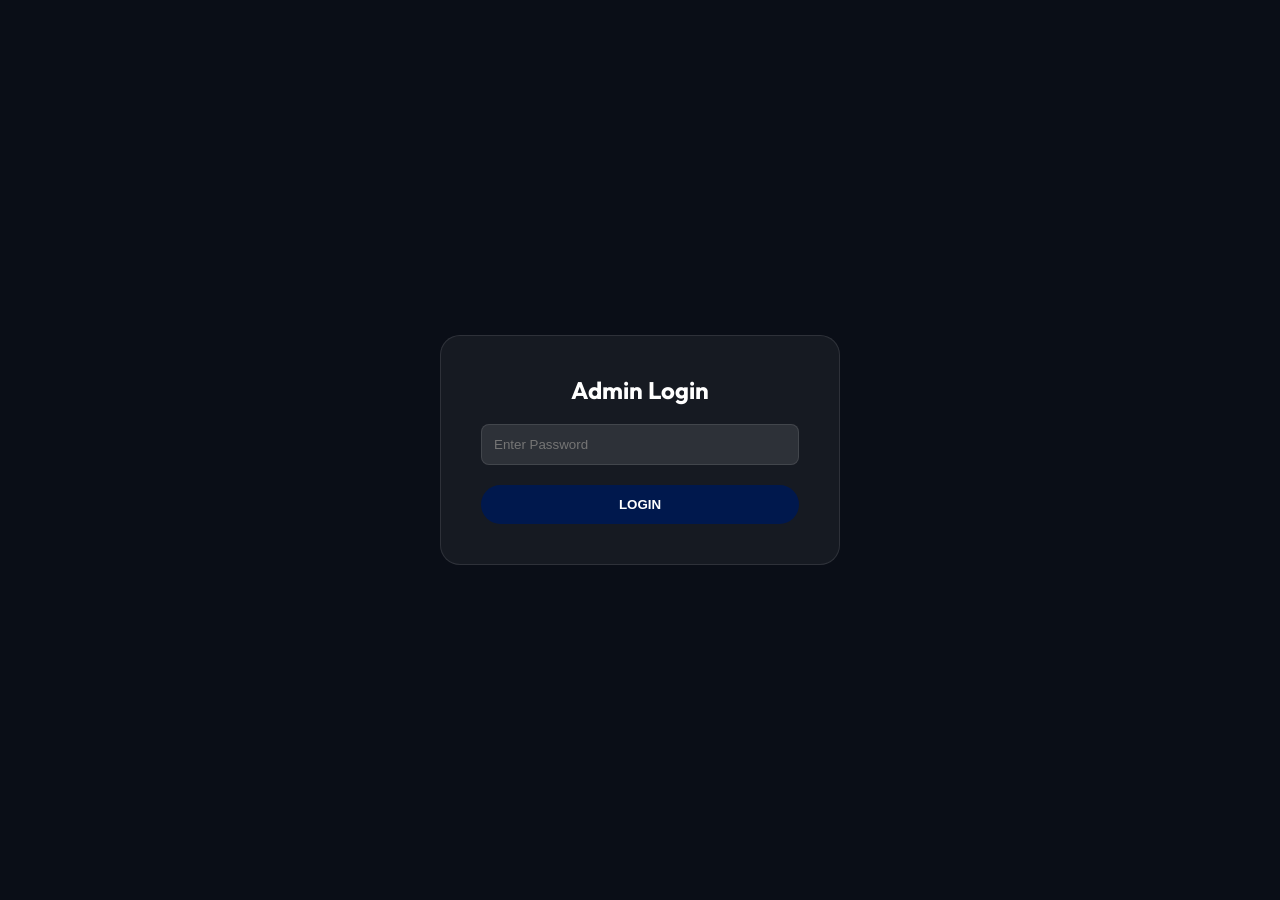
<file: admin.html>
<!DOCTYPE html>
<html lang="en">

<head>
    <meta charset="UTF-8">
    <meta name="viewport" content="width=device-width, initial-scale=1.0">
    <title>Admin Dashboard | Tami Agency</title>
    <link rel="stylesheet" href="css/style.css">
    <link rel="stylesheet" href="https://cdnjs.cloudflare.com/ajax/libs/font-awesome/6.0.0/css/all.min.css">
    <style>
        :root {
            --admin-bg: #0a0e17;
            --card-bg: rgba(255, 255, 255, 0.05);
            --border-color: rgba(255, 255, 255, 0.1);
        }

        body.admin-mode {
            background-color: var(--admin-bg);
            color: white;
            padding-top: 100px;
        }

        .dashboard-grid {
            display: grid;
            grid-template-columns: repeat(auto-fit, minmax(280px, 1fr));
            gap: 25px;
            margin-bottom: 40px;
        }

        .stat-card {
            background: var(--card-bg);
            backdrop-filter: blur(10px);
            border: 1px solid var(--border-color);
            padding: 30px;
            border-radius: 20px;
            text-align: left;
            transition: var(--transition);
        }

        .stat-card:hover {
            transform: translateY(-5px);
            border-color: var(--secondary-color);
        }

        .stat-card i {
            font-size: 2rem;
            color: var(--secondary-color);
            margin-bottom: 15px;
            display: block;
        }

        .stat-card h3 {
            font-size: 0.9rem;
            text-transform: uppercase;
            letter-spacing: 1px;
            color: var(--text-muted);
            margin-bottom: 10px;
        }

        .stat-card .value {
            font-size: 2.5rem;
            font-weight: 700;
        }

        .table-container {
            background: var(--card-bg);
            border: 1px solid var(--border-color);
            border-radius: 20px;
            overflow: hidden;
            margin-top: 30px;
        }

        table {
            width: 100%;
            border-collapse: collapse;
        }

        th {
            background: rgba(255, 255, 255, 0.05);
            text-align: left;
            padding: 15px 25px;
            font-size: 0.9rem;
            color: var(--text-muted);
            text-transform: uppercase;
        }

        td {
            padding: 20px 25px;
            border-bottom: 1px solid var(--border-color);
        }

        tr:last-child td {
            border-bottom: none;
        }

        .badge {
            display: inline-block;
            padding: 4px 12px;
            border-radius: 50px;
            font-size: 0.8rem;
            font-weight: 600;
            background: var(--primary-color);
            color: white;
        }

        .login-overlay {
            position: fixed;
            top: 0;
            left: 0;
            width: 100%;
            height: 100%;
            background: var(--admin-bg);
            display: flex;
            justify-content: center;
            align-items: center;
            z-index: 2000;
        }

        .login-box {
            background: var(--card-bg);
            padding: 40px;
            border-radius: 20px;
            border: 1px solid var(--border-color);
            width: 100%;
            max-width: 400px;
            text-align: center;
        }

        .login-box h2 {
            margin-bottom: 20px;
        }

        .login-box input {
            width: 100%;
            padding: 12px;
            margin-bottom: 20px;
            background: rgba(255, 255, 255, 0.1);
            border: 1px solid var(--border-color);
            border-radius: 8px;
            color: white;
        }
    </style>
</head>

<body class="admin-mode">
    <div id="loginOverlay" class="login-overlay">
        <div class="login-box">
            <h2>Admin Login</h2>
            <input type="password" id="adminPass" placeholder="Enter Password">
            <button onclick="checkPass()" class="btn btn-primary" style="width: 100%;">LOGIN</button>
        </div>
    </div>

    <!-- Header -->
    <header id="header" style="background: rgba(10, 14, 23, 0.95);">
        <div class="container nav">
            <a href="index.html" class="logo">TAMI<span>ADMIN</span></a>
            <ul class="nav-links">
                <li><a href="index.html">View Site</a></li>
                <li><a href="#" onclick="logout()" class="btn btn-outline" style="color: white; border-color: white;">LOGOUT</a></li>
            </ul>
        </div>
    </header>

    <main class="container">
        <div class="section-title" style="text-align: left; margin-bottom: 30px;">
            <h1 style="font-size: 2.5rem; margin-bottom: 10px;">Agency Dashboard</h1>
            <div style="display: flex; align-items: center; gap: 10px; margin-bottom: 20px;">
                <div id="dbStatusDot" style="width: 12px; height: 12px; border-radius: 50%; background: #666;"></div>
                <span id="dbStatusText" style="font-size: 0.9rem; color: var(--text-muted);">Checking database connection...</span>
            </div>
            <p>Real-time analytics and inquiry management.</p>
        </div>

        <div class="dashboard-grid">
            <div class="stat-card">
                <i class="fas fa-users"></i>
                <h3>Total Visitors</h3>
                <div class="value" id="visitorCount">Loading...</div>
                <p style="font-size: 0.8rem; color: var(--text-muted); margin-top: 10px;">Unique site visits</p>
            </div>
            <div class="stat-card">
                <i class="fas fa-envelope-open-text"></i>
                <h3>Total Inquiries</h3>
                <div class="value" id="submissionCount">0</div>
                <p style="font-size: 0.8rem; color: var(--text-muted); margin-top: 10px;">Database Records</p>
            </div>
            <div class="stat-card">
                <i class="fas fa-chart-line"></i>
                <h3>Quick Stats</h3>
                <div class="value">Live</div>
                <p style="font-size: 0.8rem; color: var(--text-muted); margin-top: 10px;">Agency Dashboard Active</p>
            </div>
        </div>

        <div class="section-title" style="text-align: left; margin-bottom: 20px;">
            <h2>Recent Submissions</h2>
        </div>

        <div class="table-container">
            <table>
                <thead>
                    <tr>
                        <th>Date</th>
                        <th>Client Name</th>
                        <th>Email</th>
                        <th>Service</th>
                        <th>Message</th>
                    </tr>
                </thead>
                <tbody id="submissionTableBody">
                    <tr>
                        <td colspan="5" style="text-align: center; padding: 40px; color: var(--text-muted);">
                            No submissions found yet.
                        </td>
                    </tr>
                </tbody>
            </table>
        </div>
    </main>

    <script>
        const pass = "tami2026"; // Simple default password

        function checkPass() {
            const inputPass = document.getElementById('adminPass').value;
            if (inputPass === pass) {
                document.getElementById('loginOverlay').style.display = 'none';
                sessionStorage.setItem('adminAuth', 'true');
                loadDashboard();
            } else {
                alert("Incorrect password");
            }
        }

        function logout() {
            sessionStorage.removeItem('adminAuth');
            window.location.reload();
        }

        // Check auth on load
        if (sessionStorage.getItem('adminAuth') === 'true') {
            document.getElementById('loginOverlay').style.display = 'none';
            loadDashboard();
        }

        async function loadDashboard() {
            const statusDot = document.getElementById('dbStatusDot');
            const statusText = document.getElementById('dbStatusText');

            try {
                const response = await fetch('api/get_contacts.php');
                const result = await response.json();

                if (result.success) {
                    // Update status indicator
                    statusDot.style.background = '#28a745'; // Green
                    statusText.innerText = 'Connected';
                    statusText.style.color = '#28a745';

                    document.getElementById('visitorCount').innerText = result.visitor_count || 0;
                    document.getElementById('submissionCount').innerText = result.data.length;
                    updateTable(result.data);
                } else {
                    // Update status indicator to error
                    statusDot.style.background = '#dc3545'; // Red
                    statusText.innerText = 'Error: ' + (result.error || 'Connection failed');
                    statusText.style.color = '#dc3545';
                    
                    console.error("Error fetching data:", result.error);
                    showDemoData();
                }
            } catch (err) {
                // Update status indicator to failed
                statusDot.style.background = '#dc3545'; // Red
                statusText.innerText = 'Error: Could not reach API';
                statusText.style.color = '#dc3545';

                console.error("Connection Error:", err);
                showDemoData();
            }
        }

        function updateTable(data) {
            const tbody = document.getElementById('submissionTableBody');
            if (!data || data.length === 0) {
                tbody.innerHTML = '<tr><td colspan="5" style="text-align: center; padding: 40px; color: var(--text-muted);">No submissions found yet.</td></tr>';
                return;
            }

            tbody.innerHTML = data.map(sub => `
                <tr>
                    <td>${new Date(sub.created_at).toLocaleDateString()}</td>
                    <td><strong>${sub.name}</strong></td>
                    <td>${sub.email}</td>
                    <td><span class="badge">${sub.service}</span></td>
                    <td style="font-size: 0.9rem; max-width: 300px;">${sub.message}</td>
                </tr>
            `).join('');
        }

        function showDemoData() {
            document.getElementById('submissionCount').innerText = "0";
            document.getElementById('visitorCount').innerText = "142";
        }
    </script>
</body>

</html>
</file>
<file: css/style.css>
@import url('https://fonts.googleapis.com/css2?family=Outfit:wght@300;400;600;700&display=swap');

:root {
    --primary-color: #00184d;
    --secondary-color: #d437d4;
    --accent-color: #8f2ecc;
    --text-color: #333333;
    --text-muted: #666666;
    --bg-light: #f8f9fa;
    --white: #ffffff;
    --transition: all 0.3s cubic-bezier(0.4, 0, 0.2, 1);
    --shadow: 0 4px 6px rgba(0, 0, 0, 0.1);
    --shadow-lg: 0 10px 20px rgba(0, 0, 0, 0.15);
}

* {
    margin: 0;
    padding: 0;
    box-sizing: border-box;
}

body {
    font-family: 'Outfit', sans-serif;
    line-height: 1.6;
    color: var(--text-color);
    background-color: var(--bg-light);
    overflow-x: hidden;
}

a {
    text-decoration: none;
    color: inherit;
    transition: var(--transition);
}

ul {
    list-style: none;
}

img {
    max-width: 100%;
    display: block;
}

h1,
h2,
h3,
h4 {
    line-height: 1.2;
    font-weight: 700;
}

.container {
    max-width: 1200px;
    margin: 0 auto;
    padding: 0 20px;
}

/* Preloader */
#preloader {
    position: fixed;
    top: 0;
    left: 0;
    width: 100%;
    height: 100%;
    background: var(--white);
    display: flex;
    justify-content: center;
    align-items: center;
    z-index: 9999;
    transition: var(--transition);
}

.loader {
    width: 50px;
    height: 50px;
    border: 5px solid var(--bg-light);
    border-top: 5px solid var(--primary-color);
    border-radius: 50%;
    animation: spin 1s linear infinite;
}

@keyframes spin {
    0% {
        transform: rotate(0deg);
    }

    100% {
        transform: rotate(360deg);
    }
}

/* Navigation */
header {
    background: rgba(255, 255, 255, 0.95);
    backdrop-filter: blur(10px);
    padding: 15px 0;
    position: fixed;
    width: 100%;
    top: 0;
    z-index: 1000;
    box-shadow: 0 2px 10px rgba(0, 0, 0, 0.05);
    transition: var(--transition);
}

header.scrolled {
    padding: 10px 0;
    background: var(--white);
    box-shadow: var(--shadow);
}

.nav {
    display: flex;
    justify-content: space-between;
    align-items: center;
    width: 100%;
    flex-wrap: nowrap;
}

.logo {
    display: flex;
    align-items: center;
    font-size: 1.8rem;
    font-weight: 800;
    color: var(--primary-color);
    letter-spacing: -1px;
    flex-shrink: 0;
}

.logo span {
    color: var(--secondary-color);
}

.nav-links {
    display: flex;
    gap: 35px;
    align-items: center;
}

.nav-links a {
    font-weight: 600;
    font-size: 0.95rem;
    color: var(--text-color);
    position: relative;
}

.nav-links a::after {
    content: '';
    position: absolute;
    bottom: -5px;
    left: 0;
    width: 0;
    height: 2px;
    background: var(--secondary-color);
    transition: var(--transition);
}

.nav-links a.btn::after {
    display: none;
}

.nav-links a:hover {
    color: var(--primary-color);
}

.nav-links a:hover::after {
    width: 100%;
}

.nav-links a.active-link {
    color: var(--primary-color);
}

/* Ensure indicators don't overlap for buttons */
.nav-links a.active-link:not(.btn)::after {
    width: 100%;
}

.mobile-menu-btn {
    display: none;
    font-size: 1.5rem;
    cursor: pointer;
    color: var(--primary-color);
    z-index: 1001;
}

/* Buttons */
.btn {
    display: inline-block;
    padding: 12px 30px;
    border-radius: 50px;
    font-weight: 600;
    cursor: pointer;
    transition: var(--transition);
    border: none;
}

.btn-primary {
    background: var(--primary-color);
    color: var(--white);
}

.btn-primary:hover {
    background: #003333;
    transform: translateY(-3px);
    box-shadow: var(--shadow-lg);
}

.btn-outline {
    border: 2px solid var(--primary-color);
    color: var(--primary-color);
    background: transparent;
}

.btn-outline:hover {
    background: var(--primary-color);
    color: var(--white);
}

/* Hero Section */
.hero-slider {
    position: relative;
    height: 100vh;
    width: 100%;
    overflow: hidden;
}

.hero-slide {
    position: absolute;
    top: 0;
    left: 0;
    width: 100%;
    height: 100%;
    opacity: 0;
    visibility: hidden;
    transition: opacity 1.5s ease-in-out;
}

.hero-slide.active {
    opacity: 1;
    visibility: visible;
}

.hero-slide::before {
    content: '';
    position: absolute;
    top: 0;
    left: 0;
    width: 100%;
    height: 100%;
    background: linear-gradient(rgba(0, 0, 0, 0.4), rgba(0, 0, 0, 0.6));
    z-index: 1;
}

.hero-slide img {
    width: 100%;
    height: 100%;
    object-fit: cover;
    transform: scale(1.1);
    transition: transform 10s linear;
}

.hero-slide.active img {
    transform: scale(1);
}

.hero-content {
    position: absolute;
    top: 50%;
    left: 50%;
    transform: translate(-50%, -50%);
    width: 100%;
    max-width: 1000px;
    z-index: 2;
    text-align: center;
    color: var(--white);
    padding: 0 20px;
}

.hero-content h3 {
    font-size: 1.2rem;
    letter-spacing: 4px;
    text-transform: uppercase;
    margin-bottom: 20px;
    color: var(--secondary-color);
    opacity: 0;
    transform: translateY(20px);
    transition: all 0.8s 0.3s forwards;
}

.hero-content h1 {
    font-size: 4.5rem;
    margin-bottom: 25px;
    line-height: 1.1;
    opacity: 0;
    transform: translateY(30px);
    transition: all 0.8s 0.6s forwards;
}

.hero-content p {
    font-size: 1.3rem;
    margin-bottom: 40px;
    max-width: 700px;
    margin-left: auto;
    margin-right: auto;
    opacity: 0;
    transform: translateY(30px);
    transition: all 0.8s 0.9s forwards;
}

.hero-slide.active .hero-content h3,
.hero-slide.active .hero-content h1,
.hero-slide.active .hero-content p,
.hero-slide.active .hero-btns {
    opacity: 1;
    transform: translateY(0);
}

.hero-btns {
    display: flex;
    justify-content: center;
    gap: 20px;
    opacity: 0;
    transform: translateY(30px);
    transition: all 0.8s 1.1s forwards;
}

/* Page Hero */
.page-hero {
    position: relative;
    height: 450px;
    width: 100%;
    display: flex;
    align-items: center;
    justify-content: center;
    overflow: hidden;
    margin-top: 70px;
}

.page-hero::before {
    content: '';
    position: absolute;
    top: 0;
    left: 0;
    width: 100%;
    height: 100%;
    background: linear-gradient(rgba(0, 24, 77, 0.7), rgba(0, 24, 77, 0.5));
    z-index: 1;
}

.page-hero img {
    position: absolute;
    top: 0;
    left: 0;
    width: 100%;
    height: 100%;
    object-fit: cover;
    z-index: 0;
}

.page-hero-content {
    position: relative;
    z-index: 2;
    text-align: center;
    color: var(--white);
    padding: 0 20px;
}

.page-hero-content h1 {
    font-size: 3.5rem;
    margin-bottom: 10px;
    text-shadow: 2px 2px 10px rgba(0,0,0,0.3);
}

.page-hero-content p {
    font-size: 1.2rem;
    max-width: 600px;
    margin: 0 auto;
    opacity: 0.9;
}

/* Sections */
section {
    padding: 80px 0;
}

.section-title {
    text-align: center;
    margin-bottom: 50px;
}

.section-title h2 {
    font-size: 2.5rem;
    color: var(--primary-color);
    margin-bottom: 15px;
}

/* Stats */
.stats-grid {
    display: grid;
    grid-template-columns: repeat(auto-fit, minmax(200px, 1fr));
    gap: 30px;
    text-align: center;
}

.stat-item h3 {
    font-size: 2.5rem;
    color: var(--secondary-color);
}

/* Testimonials Carousel */
.testimonials {
    background: var(--bg-light);
    overflow: hidden;
}

.carousel-container {
    position: relative;
    max-width: 800px;
    margin: 0 auto;
}

.carousel-slide {
    display: none;
    text-align: center;
    padding: 40px;
    animation: fadeIn 0.5s ease-in-out;
}

.carousel-slide.active {
    display: block;
}

@keyframes fadeIn {
    from {
        opacity: 0;
    }

    to {
        opacity: 1;
    }
}

.testimonial-text {
    font-style: italic;
    font-size: 1.2rem;
    margin-bottom: 20px;
}

.testimonial-author {
    font-weight: 700;
    color: var(--primary-color);
}

/* Footer */
footer {
    background: var(--primary-color);
    color: var(--white);
    padding: 60px 0 20px;
}

.footer-grid {
    display: grid;
    grid-template-columns: repeat(auto-fit, minmax(250px, 1fr));
    gap: 40px;
    margin-bottom: 40px;
}

.footer-bottom {
    text-align: center;
    padding-top: 20px;
    border-top: 1px solid rgba(255, 255, 255, 0.1);
    font-size: 0.9rem;
}

/* Responsive */
@media (max-width: 768px) {
    .logo {
        font-size: 1.5rem;
    }

    .nav-links {
        display: flex;
        flex-direction: column;
        justify-content: center;
        position: fixed;
        top: 0;
        right: -100%;
        width: 80%;
        height: 100vh;
        background: var(--white);
        padding: 50px 20px;
        box-shadow: -10px 0 30px rgba(0, 0, 0, 0.1);
        transition: right 0.4s ease-in-out;
        z-index: 1000;
    }

    .nav-links.active {
        right: 0;
    }

    .mobile-menu-btn {
        display: block;
        padding: 10px;
    }

    .hero-content h1 {
        font-size: 2.2rem;
    }

    .hero-content p {
        font-size: 1rem;
    }

    .hero-btns {
        flex-direction: column;
        align-items: stretch;
        padding: 0 10%;
        gap: 15px;
    }
}

/* Scroll Animations */
.animate-on-scroll {
    opacity: 0;
    transform: translateY(30px);
    transition: opacity 0.8s ease-out, transform 0.8s ease-out;
}

.animate-fadeIn {
    opacity: 1;
    transform: translateY(0);
}

.service-card {
    transition: var(--transition);
}

.service-card:hover {
    transform: translateY(-10px);
    box-shadow: var(--shadow-lg);
}

/* WhatsApp FAB */
.whatsapp-fab {
    position: fixed;
    bottom: 30px;
    right: 30px;
    width: 60px;
    height: 60px;
    background-color: #25d366;
    color: white;
    border-radius: 50%;
    display: flex;
    justify-content: center;
    align-items: center;
    font-size: 30px;
    box-shadow: 0 4px 10px rgba(0, 0, 0, 0.3);
    z-index: 999;
    transition: var(--transition);
    animation: pulse-whatsapp 2s infinite;
}

.whatsapp-fab:hover {
    transform: scale(1.1);
    background-color: #128c7e;
    color: white;
}

@keyframes pulse-whatsapp {
    0% {
        box-shadow: 0 0 0 0 rgba(37, 211, 102, 0.7);
    }
    70% {
        box-shadow: 0 0 0 15px rgba(37, 211, 102, 0);
    }
    100% {
        box-shadow: 0 0 0 0 rgba(37, 211, 102, 0);
    }
}

@media (max-width: 768px) {
    .whatsapp-fab {
        bottom: 20px;
        right: 20px;
        width: 50px;
        height: 50px;
        font-size: 25px;
    }
}
</file>
